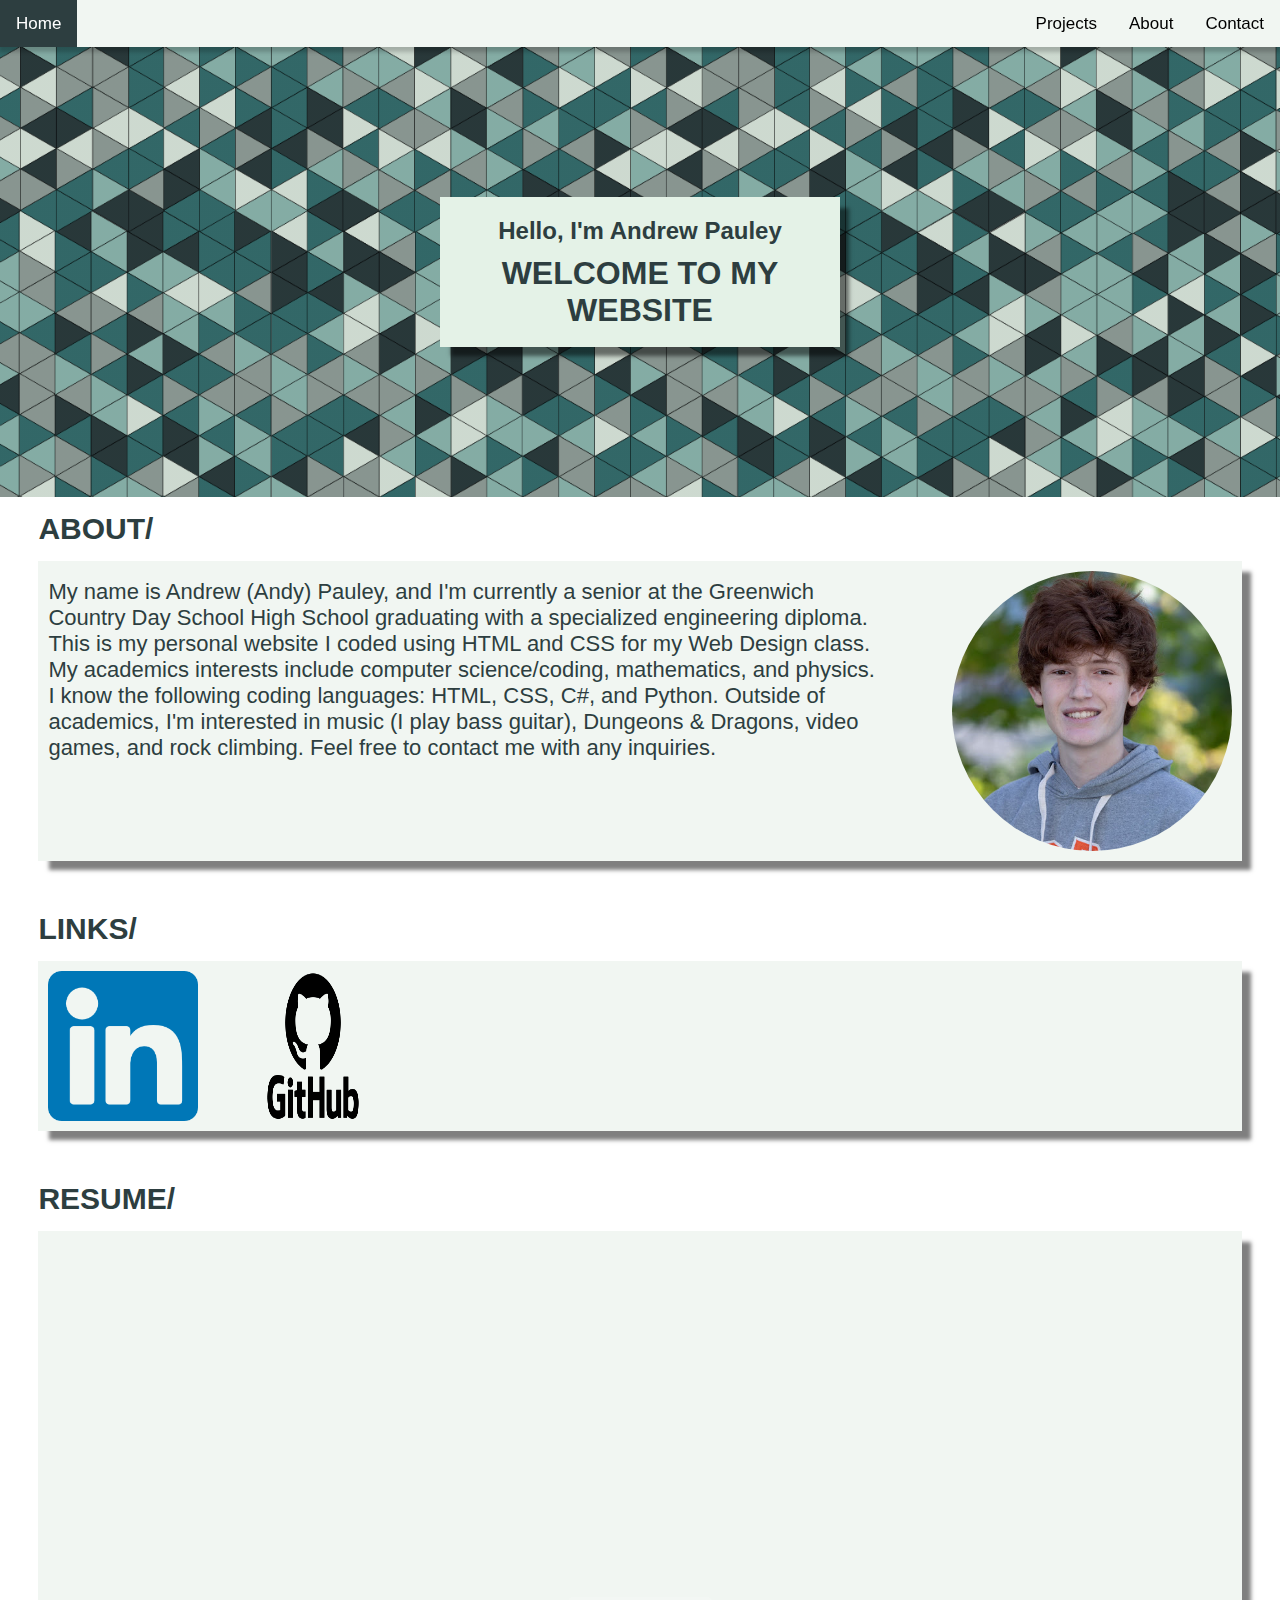
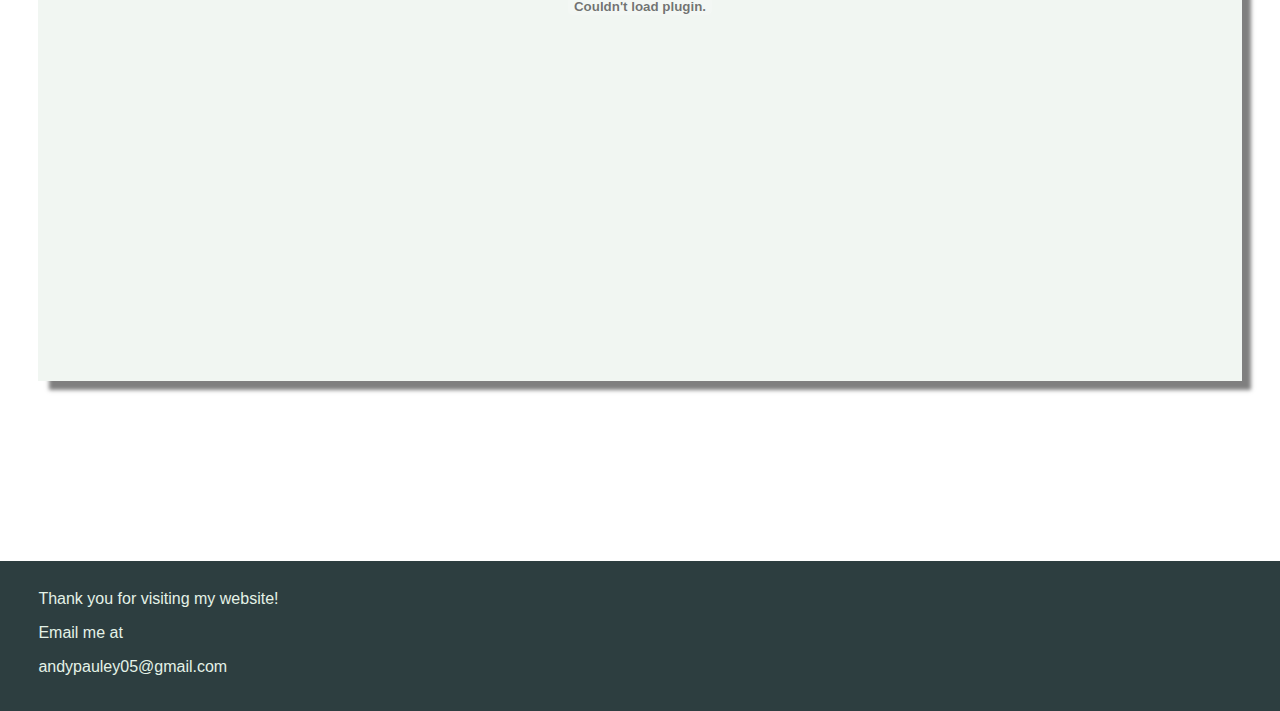
<file: index.html>
<!-- FlowerBox:
    Author: Andy Pauley
    Description: Personal Portfolio Page created for  CS-III assignment
    Date: Worked on from 10/15 to 11/15
    Bugs: Weird sizing when browser is shrunk, text goes over container box when window is too small. Elements overlap when window is to small
    Challenges: Multiple Pages, Parallax Scrolling Background, Hero-image top of page, created my own custom background. Played with aesthetics, Functional sticky top nav bar
    Sources: Consulted w3schools for HTML and CSS assistance, see google doc for sources.
-->



<html>
<head>
    <!--imports style sheet and sets title of page-->
    <link rel="stylesheet" href="portfolioStyles.css">
    <title>Andy Pauley</title>
</head>
</html>
<body>
    <!--Sets up navbar with links to other html pages-->
    <div id="navbar">
        <a class="active" href="index.html">Home</a>
        <a class="split" href="contact.html">Contact</a>
        <a class="split" href="about.html">About</a>
        <a class="split" href="projects.html">Projects</a>
    </div>
    <!--Sets up hero  image centered on background, rectangle inside image to serve as background for text-->
    <div class="hero-image" style="margin-top: 47.33px;">
        <div class="hero-rect">
            <h2 style="margin-top: 10px; margin-bottom: 10px;">Hello, I'm Andrew Pauley</h2>
            <h1 style="margin-top: 10px; margin-bottom: 10px;">WELCOME TO MY WEBSITE</h1>
        </div>
    </div>
    <h3>ABOUT/</h3>
    <!--Two column div with one for text and other for image. Puts  image on top  of first column to get effect of image formatted to  the side-->
    <div class="row">
        <div class="column colleft" style="background-color: rgb(241, 246, 242); box-shadow: 10px 10px 4px -1px rgb(0, 0, 0, 0.5);">
            <div style="width: 70%">
                <p style="margin-top: 8px; font-size: 22px; color: rgb(45, 62, 64);">My name is Andrew (Andy) Pauley, and I'm currently a senior at the Greenwich Country Day School High School graduating with a specialized engineering diploma. This is my personal website I coded using HTML and CSS for my Web Design class. My academics interests include computer science/coding, mathematics, and physics. I know the following coding languages: HTML, CSS, C#, and Python. Outside of academics, I'm interested in music (I play bass guitar), Dungeons & Dragons, video games, and rock climbing. Feel free to contact me with any inquiries.</p>
            </div>
        </div>
        <div class="column colright" style="background-color:#bbbbbb00;">
            <!--Sets up border radius with circular  image-->
            <img src="schoolpicture.jpg" style="border-radius: 50%; height: 280px; width: 280px;">
        </div>
    </div>
    <!--Spacing between elements-->
    <br>
    <br>
    <h3>LINKS/</h3>
    <!--Two column div, but without the overlayed second column-->
    <div class="row">
        <div class="column colleft" style="background-color: rgb(241, 246, 242); box-shadow: 10px 10px 4px -1px rgb(0, 0, 0, 0.5); height: 170px; padding: 10px;">
            <!--Images with links-->
            <a href="https://www.linkedin.com/in/andrew-pauley-75b9a2268/" target="_blank"><img src="174857.png" style="height: 150px; width: 150px;"></a>
            <a href="https://github.com/andyp714" target="_blank"><img src="GitHub-logo.png" style="height: 150px; width: 150px; margin-left: 3%;"></a>
        </div>
    </div>
    <br>
    <br>
    <h3>RESUME/</h3>
    <!--Two column div, but without the overlayed second column-->
    <div class="row">
        <div class="column colleft" style="background-color: rgb(241, 246, 242); box-shadow: 10px 10px 4px -1px rgb(0, 0, 0, 0.5); height: 750px; padding: 10px;">
            <!--Embedded pdf, so  it shows up with pdf interface with download and print-->
            <object data="Andrew_Pauley_Resume.pdf" width="100%" height="100%"></object>
        </div>
    </div>
    <!--spacing-->
    <br>
    <br>
    <br>
    <br>
    <br>
    <br>
    <br>
    <br>
    <br>
    <br>
</body>
<!--Footer at bottom of page-->
<footer>
    <p>Thank you for visiting my website!</p>
    <p>Email me at</p>
    <p>andypauley05@gmail.com</p>
</footer>
</file>
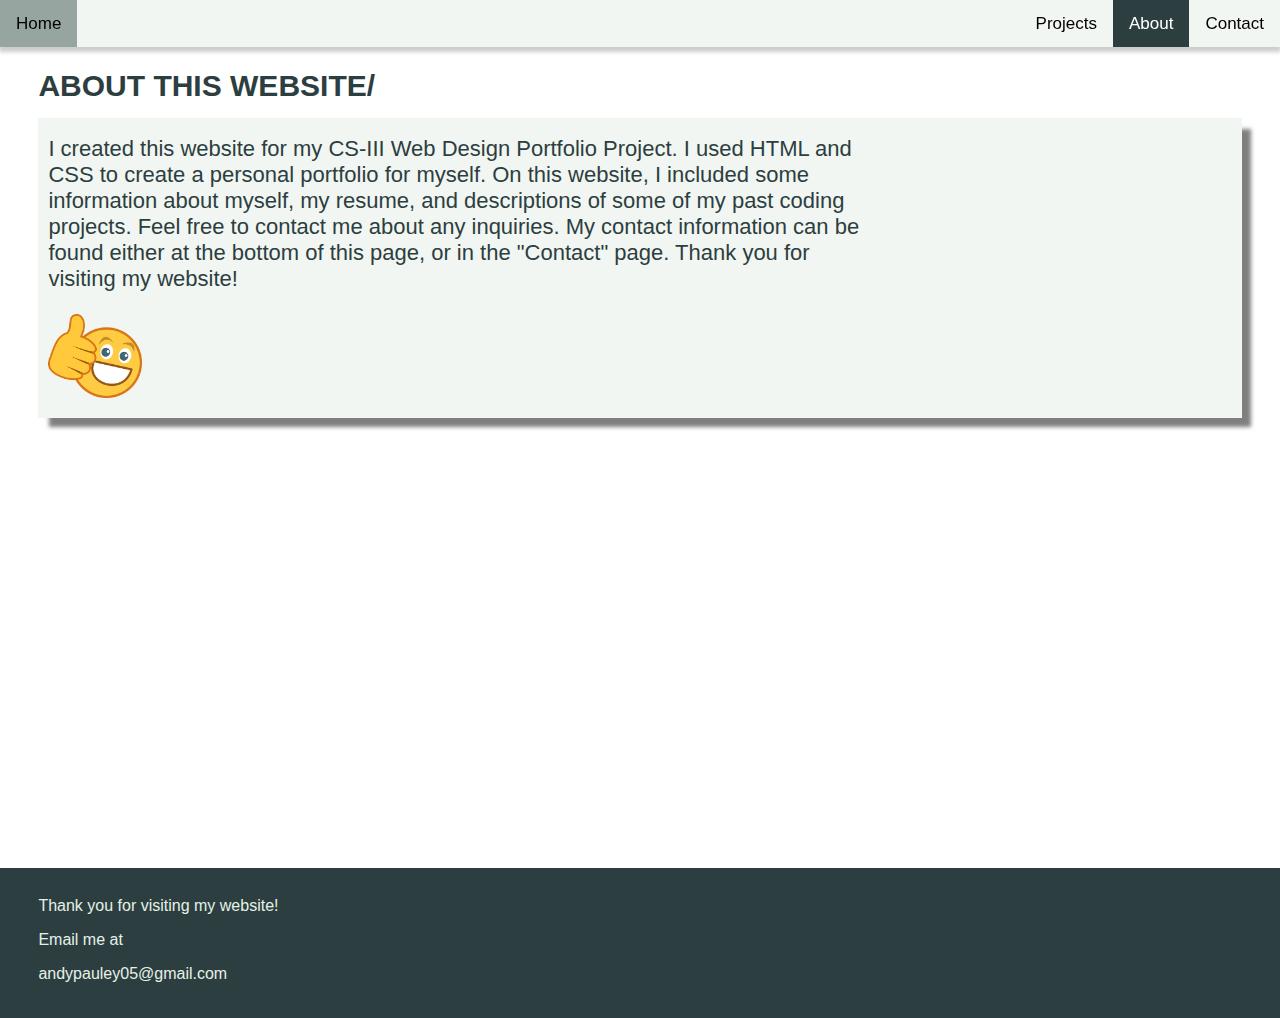
<file: about.html>
<!-- FlowerBox:
    Author: Andy Pauley
    Description: Personal Portfolio Page created for  CS-III assignment
    Date: Worked on from 10/15 to 11/15
    Bugs: Weird sizing when browser is shrunk, text goes over container box when window is too small. Elements overlap when window is to small
    Challenges: Multiple Pages, Parallax Scrolling Background, Hero-image top of page, created my own custom background. Played with aesthetics, Functional sticky top nav bar
    Sources: Consulted w3schools for HTML and CSS assistance, see google doc for sources.
-->



<html>
<head>
    <link rel="stylesheet" href="portfolioStyles.css">
    <title>Andy Pauley</title>
</head>
</html>
<body>
    <div id="navbar">
        <!--Sets up navbar with links to other html pages-->
        <a href="index.html">Home</a>
        <a class="split" href="contact.html">Contact</a>
        <a class="active split" href="about.html">About</a>
        <a class="split" href="projects.html">Projects</a>
    </div>
    <br>
    <br>
    <br>
    <h3>ABOUT THIS WEBSITE/</h3>
    <!--Two column div, but without the overlayed second column-->
    <div class="row">
        <div class="column colleft" style="background-color: rgb(241, 246, 242); box-shadow: 10px 10px 4px -1px rgb(0, 0, 0, 0.5);">
            <div style="width: 70%">
                <p style="margin-top: 8px; font-size: 22px; color: rgb(45, 62, 64);">I created this website for my CS-III Web Design Portfolio Project. I used HTML and CSS to create a personal portfolio for myself. On this website, I included some information about myself, my resume, and descriptions of some of my past coding projects. Feel free to contact me about any inquiries. My contact information can be found either at the bottom of this page, or in the "Contact" page. Thank you for visiting my website!</p>
                <img src="thumbs-up-7648171_1280.webp" style="height: 30%;">
            </div>
        </div>
    </div>
    <!--spacing-->
    <br>
    <br>
    <br>
    <br>
    <br>
    <br>
    <br>
    <br>
    <br>
    <br>
    <br>
    <br>
    <br>
    <br>
    <br>
    <br>
    <br>
    <br>
    <br>
    <br>
    <br>
    <br>
    <br>
    <br>
    <br>
</body>
<!--Footer at bottom of page-->
<footer>
    <p>Thank you for visiting my website!</p>
    <p>Email me at</p>
    <p>andypauley05@gmail.com</p>
</footer>
</file>
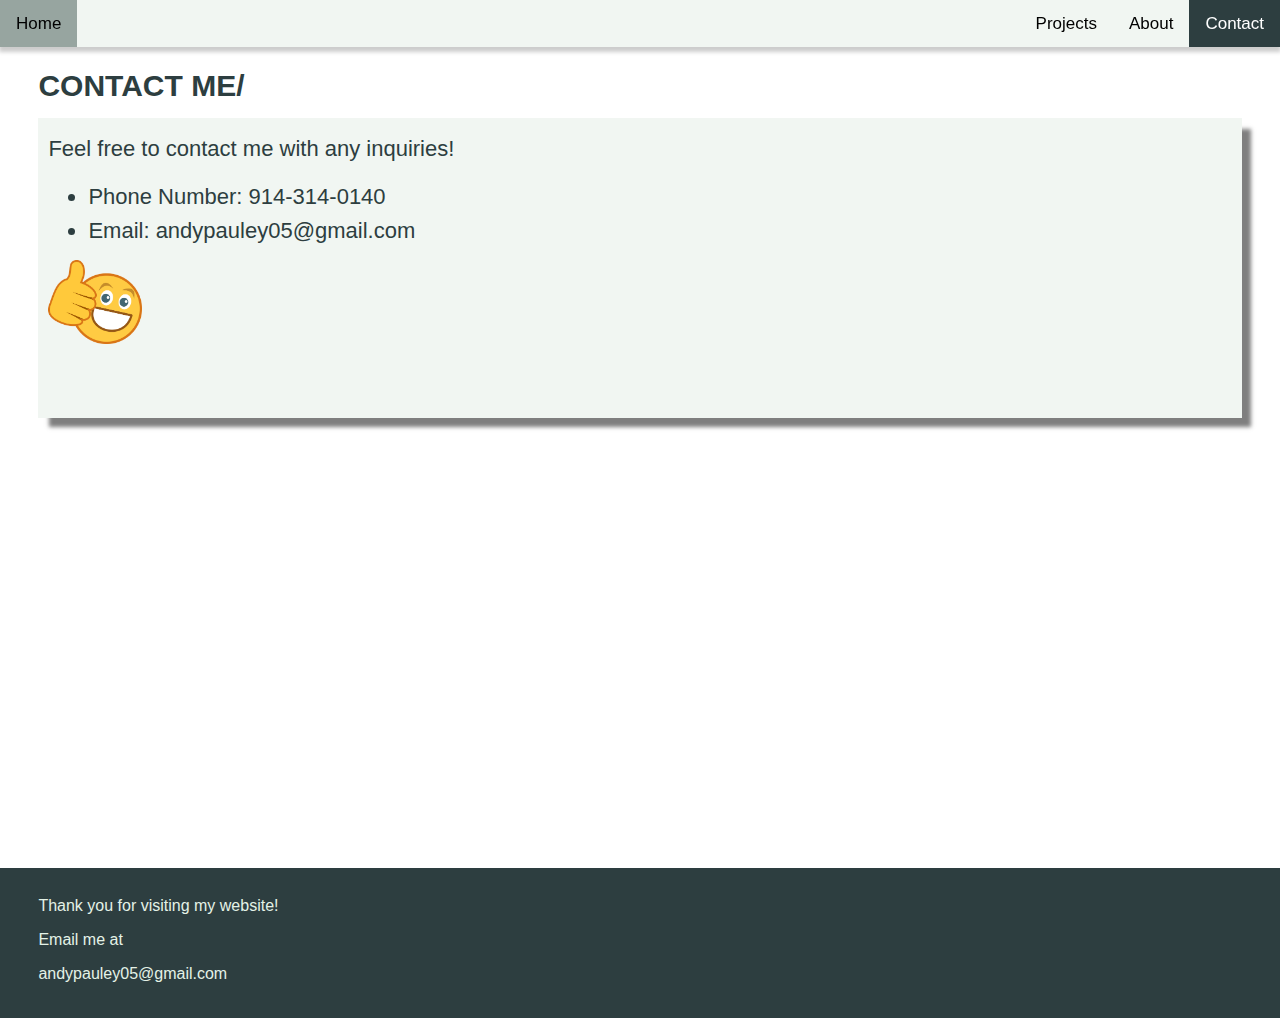
<file: contact.html>
<!-- FlowerBox:
    Author: Andy Pauley
    Description: Personal Portfolio Page created for  CS-III assignment
    Date: Worked on from 10/15 to 11/15
    Bugs: Weird sizing when browser is shrunk, text goes over container box when window is too small. Elements overlap when window is to small
    Challenges: Multiple Pages, Parallax Scrolling Background, Hero-image top of page, created my own custom background. Played with aesthetics, Functional sticky top nav bar
    Sources: Consulted w3schools for HTML and CSS assistance, see google doc for sources.
-->



<html>
<head>
    <link rel="stylesheet" href="portfolioStyles.css">
    <title>Andy Pauley</title>
</head>
</html>
<body>
    <div id="navbar">
        <!--Sets up navbar with links to other html pages-->
        <a href="index.html">Home</a>
        <a class="active split" href="contact.html">Contact</a>
        <a class="split" href="about.html">About</a>
        <a class="split" href="projects.html">Projects</a>
    </div>
    <br>
    <br>
    <br>
    <h3>CONTACT ME/</h3>
    <!--Two column div, but without the overlayed second column-->
    <div class="row">
        <div class="column colleft" style="background-color: rgb(241, 246, 242); box-shadow: 10px 10px 4px -1px rgb(0, 0, 0, 0.5);">
            <div style="width: 70%">
                <p style="margin-top: 8px; font-size: 22px; color: rgb(45, 62, 64);">Feel free to contact me with any inquiries!</p>
                <ul>
                    <li style="margin-top: 8px; font-size: 22px; color: rgb(45, 62, 64);">Phone Number: 914-314-0140</li>
                    <li style="margin-top: 8px; font-size: 22px; color: rgb(45, 62, 64);">Email: andypauley05@gmail.com</li>
                </ul>
                <img src="thumbs-up-7648171_1280.webp" style="height: 30%;">
            </div>
        </div>
    </div>
    <!--spacing-->
    <br>
    <br>
    <br>
    <br>
    <br>
    <br>
    <br>
    <br>
    <br>
    <br>
    <br>
    <br>
    <br>
    <br>
    <br>
    <br>
    <br>
    <br>
    <br>
    <br>
    <br>
    <br>
    <br>
    <br>
    <br>
</body>
<!--Footer at bottom of page-->
<footer>
    <p>Thank you for visiting my website!</p>
    <p>Email me at</p>
    <p>andypauley05@gmail.com</p>
</footer>
</file>
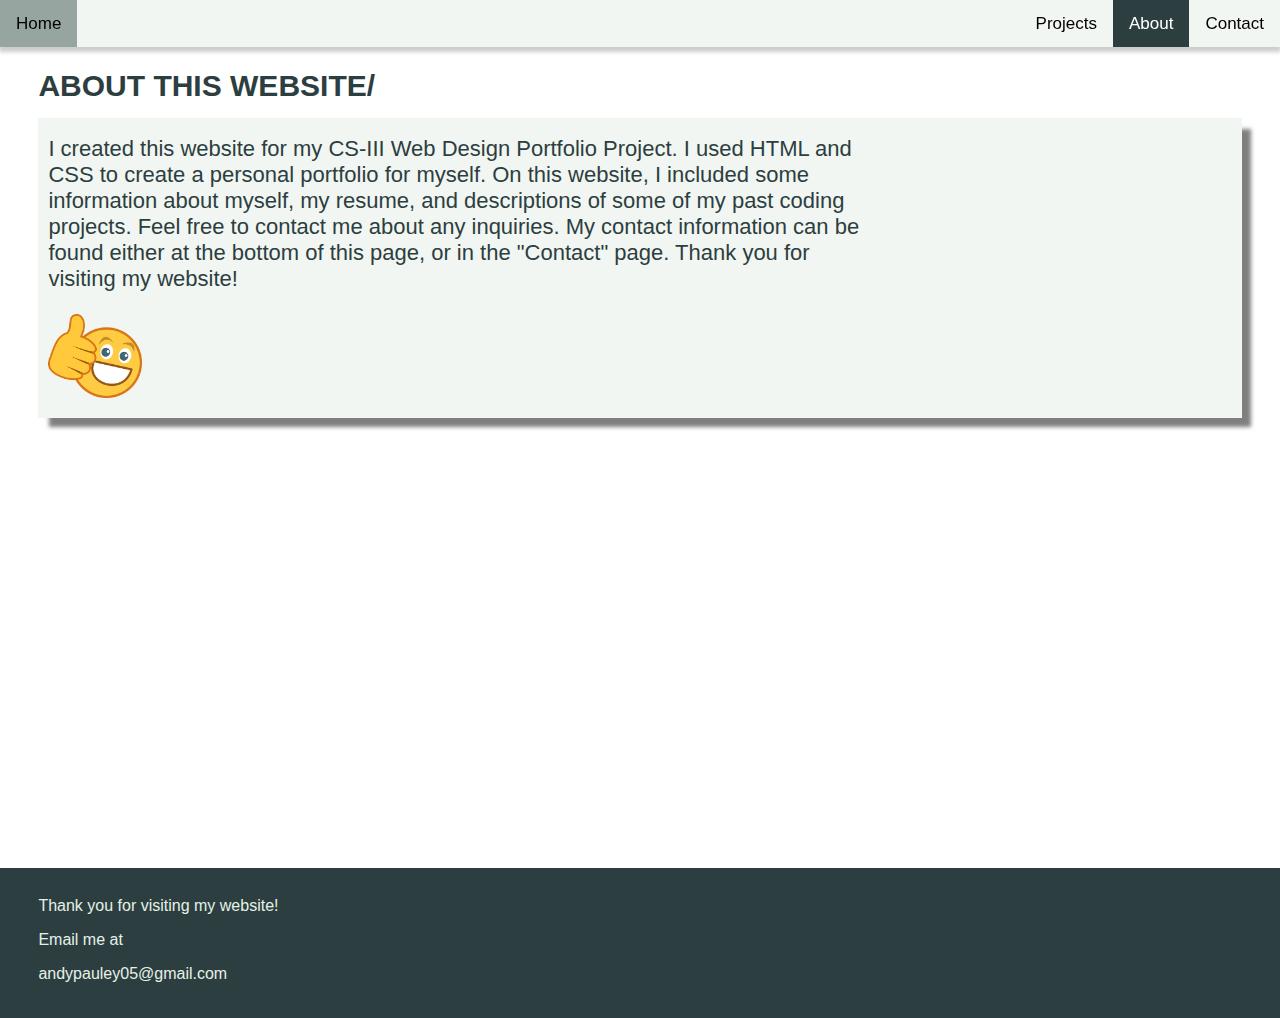
<file: portfolioaboutPage.html>
<!-- FlowerBox:
    Author: Andy Pauley
    Description: Personal Portfolio Page created for  CS-III assignment
    Date: Worked on from 10/15 to 11/15
    Bugs: Weird sizing when browser is shrunk, text goes over container box when window is too small. Elements overlap when window is to small
    Challenges: Multiple Pages, Parallax Scrolling Background, Hero-image top of page, created my own custom background. Played with aesthetics, Functional sticky top nav bar
    Sources: Consulted w3schools for HTML and CSS assistance, see google doc for sources.
-->



<html>
<head>
    <link rel="stylesheet" href="portfolioStyles.css">
    <title>Andy Pauley</title>
</head>
</html>
<body>
    <div id="navbar">
        <!--Sets up navbar with links to other html pages-->
        <a href="portfoliohomePage.html">Home</a>
        <a class="split" href="portfoliocontactPage.html">Contact</a>
        <a class="active split" href="portfolioaboutPage.html">About</a>
        <a class="split" href="portfolioprojectsPage.html">Projects</a>
    </div>
    <br>
    <br>
    <br>
    <h3>ABOUT THIS WEBSITE/</h3>
    <!--Two column div, but without the overlayed second column-->
    <div class="row">
        <div class="column colleft" style="background-color: rgb(241, 246, 242); box-shadow: 10px 10px 4px -1px rgb(0, 0, 0, 0.5);">
            <div style="width: 70%">
                <p style="margin-top: 8px; font-size: 22px; color: rgb(45, 62, 64);">I created this website for my CS-III Web Design Portfolio Project. I used HTML and CSS to create a personal portfolio for myself. On this website, I included some information about myself, my resume, and descriptions of some of my past coding projects. Feel free to contact me about any inquiries. My contact information can be found either at the bottom of this page, or in the "Contact" page. Thank you for visiting my website!</p>
                <img src="thumbs-up-7648171_1280.webp" style="height: 30%;">
            </div>
        </div>
    </div>
    <!--spacing-->
    <br>
    <br>
    <br>
    <br>
    <br>
    <br>
    <br>
    <br>
    <br>
    <br>
    <br>
    <br>
    <br>
    <br>
    <br>
    <br>
    <br>
    <br>
    <br>
    <br>
    <br>
    <br>
    <br>
    <br>
    <br>
</body>
<!--Footer at bottom of page-->
<footer>
    <p>Thank you for visiting my website!</p>
    <p>Email me at</p>
    <p>andypauley05@gmail.com</p>
</footer>
</file>
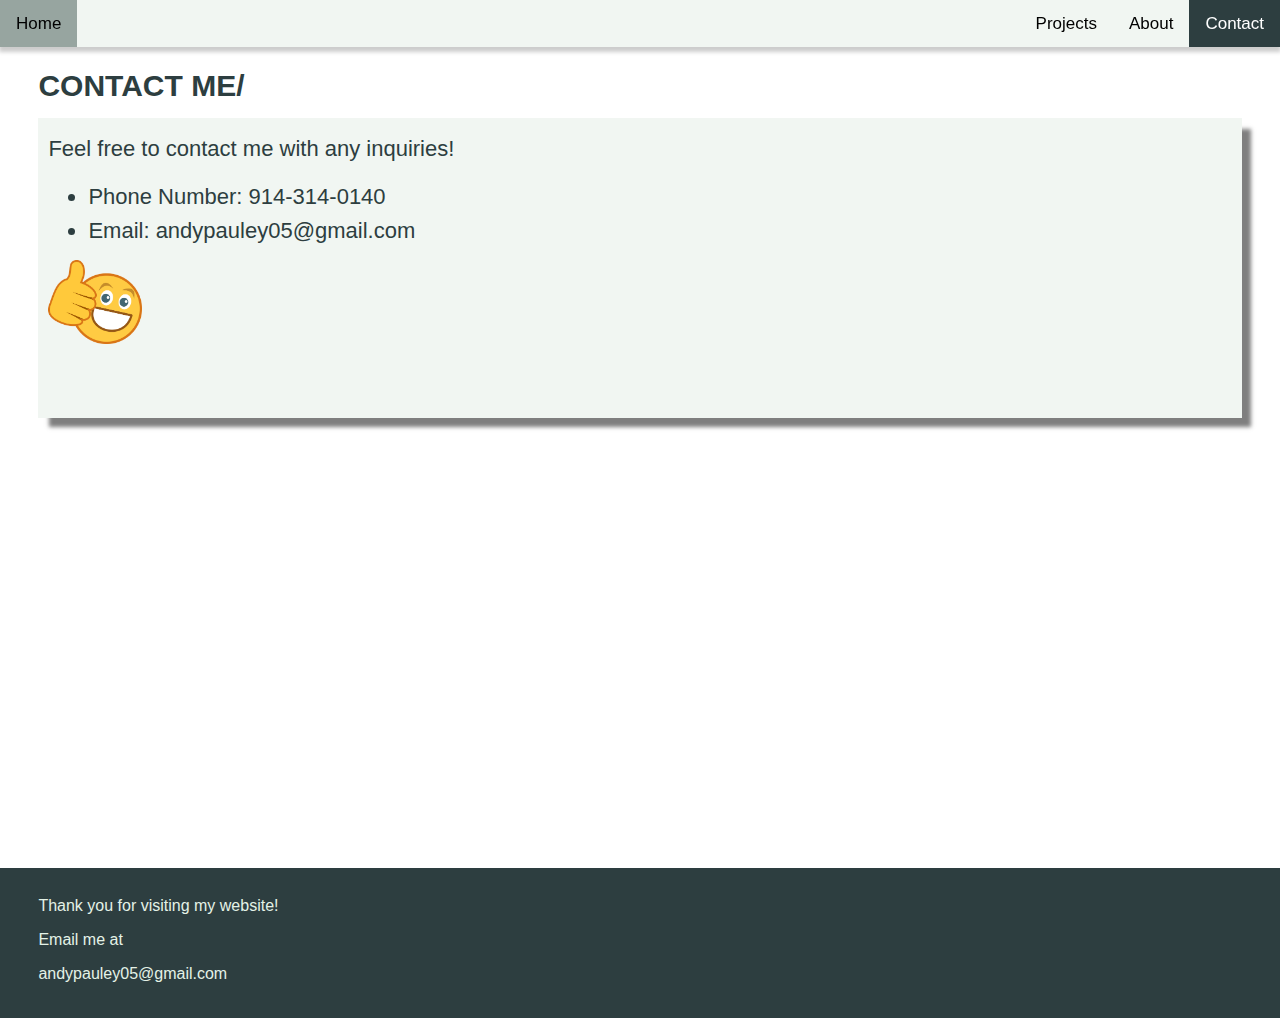
<file: portfoliocontactPage.html>
<!-- FlowerBox:
    Author: Andy Pauley
    Description: Personal Portfolio Page created for  CS-III assignment
    Date: Worked on from 10/15 to 11/15
    Bugs: Weird sizing when browser is shrunk, text goes over container box when window is too small. Elements overlap when window is to small
    Challenges: Multiple Pages, Parallax Scrolling Background, Hero-image top of page, created my own custom background. Played with aesthetics, Functional sticky top nav bar
    Sources: Consulted w3schools for HTML and CSS assistance, see google doc for sources.
-->



<html>
<head>
    <link rel="stylesheet" href="portfolioStyles.css">
    <title>Andy Pauley</title>
</head>
</html>
<body>
    <div id="navbar">
        <!--Sets up navbar with links to other html pages-->
        <a href="portfoliohomePage.html">Home</a>
        <a class="active split" href="portfoliocontactPage.html">Contact</a>
        <a class="split" href="portfolioaboutPage.html">About</a>
        <a class="split" href="portfolioprojectsPage.html">Projects</a>
    </div>
    <br>
    <br>
    <br>
    <h3>CONTACT ME/</h3>
    <!--Two column div, but without the overlayed second column-->
    <div class="row">
        <div class="column colleft" style="background-color: rgb(241, 246, 242); box-shadow: 10px 10px 4px -1px rgb(0, 0, 0, 0.5);">
            <div style="width: 70%">
                <p style="margin-top: 8px; font-size: 22px; color: rgb(45, 62, 64);">Feel free to contact me with any inquiries!</p>
                <ul>
                    <li style="margin-top: 8px; font-size: 22px; color: rgb(45, 62, 64);">Phone Number: 914-314-0140</li>
                    <li style="margin-top: 8px; font-size: 22px; color: rgb(45, 62, 64);">Email: andypauley05@gmail.com</li>
                </ul>
                <img src="thumbs-up-7648171_1280.webp" style="height: 30%;">
            </div>
        </div>
    </div>
    <!--spacing-->
    <br>
    <br>
    <br>
    <br>
    <br>
    <br>
    <br>
    <br>
    <br>
    <br>
    <br>
    <br>
    <br>
    <br>
    <br>
    <br>
    <br>
    <br>
    <br>
    <br>
    <br>
    <br>
    <br>
    <br>
    <br>
</body>
<!--Footer at bottom of page-->
<footer>
    <p>Thank you for visiting my website!</p>
    <p>Email me at</p>
    <p>andypauley05@gmail.com</p>
</footer>
</file>
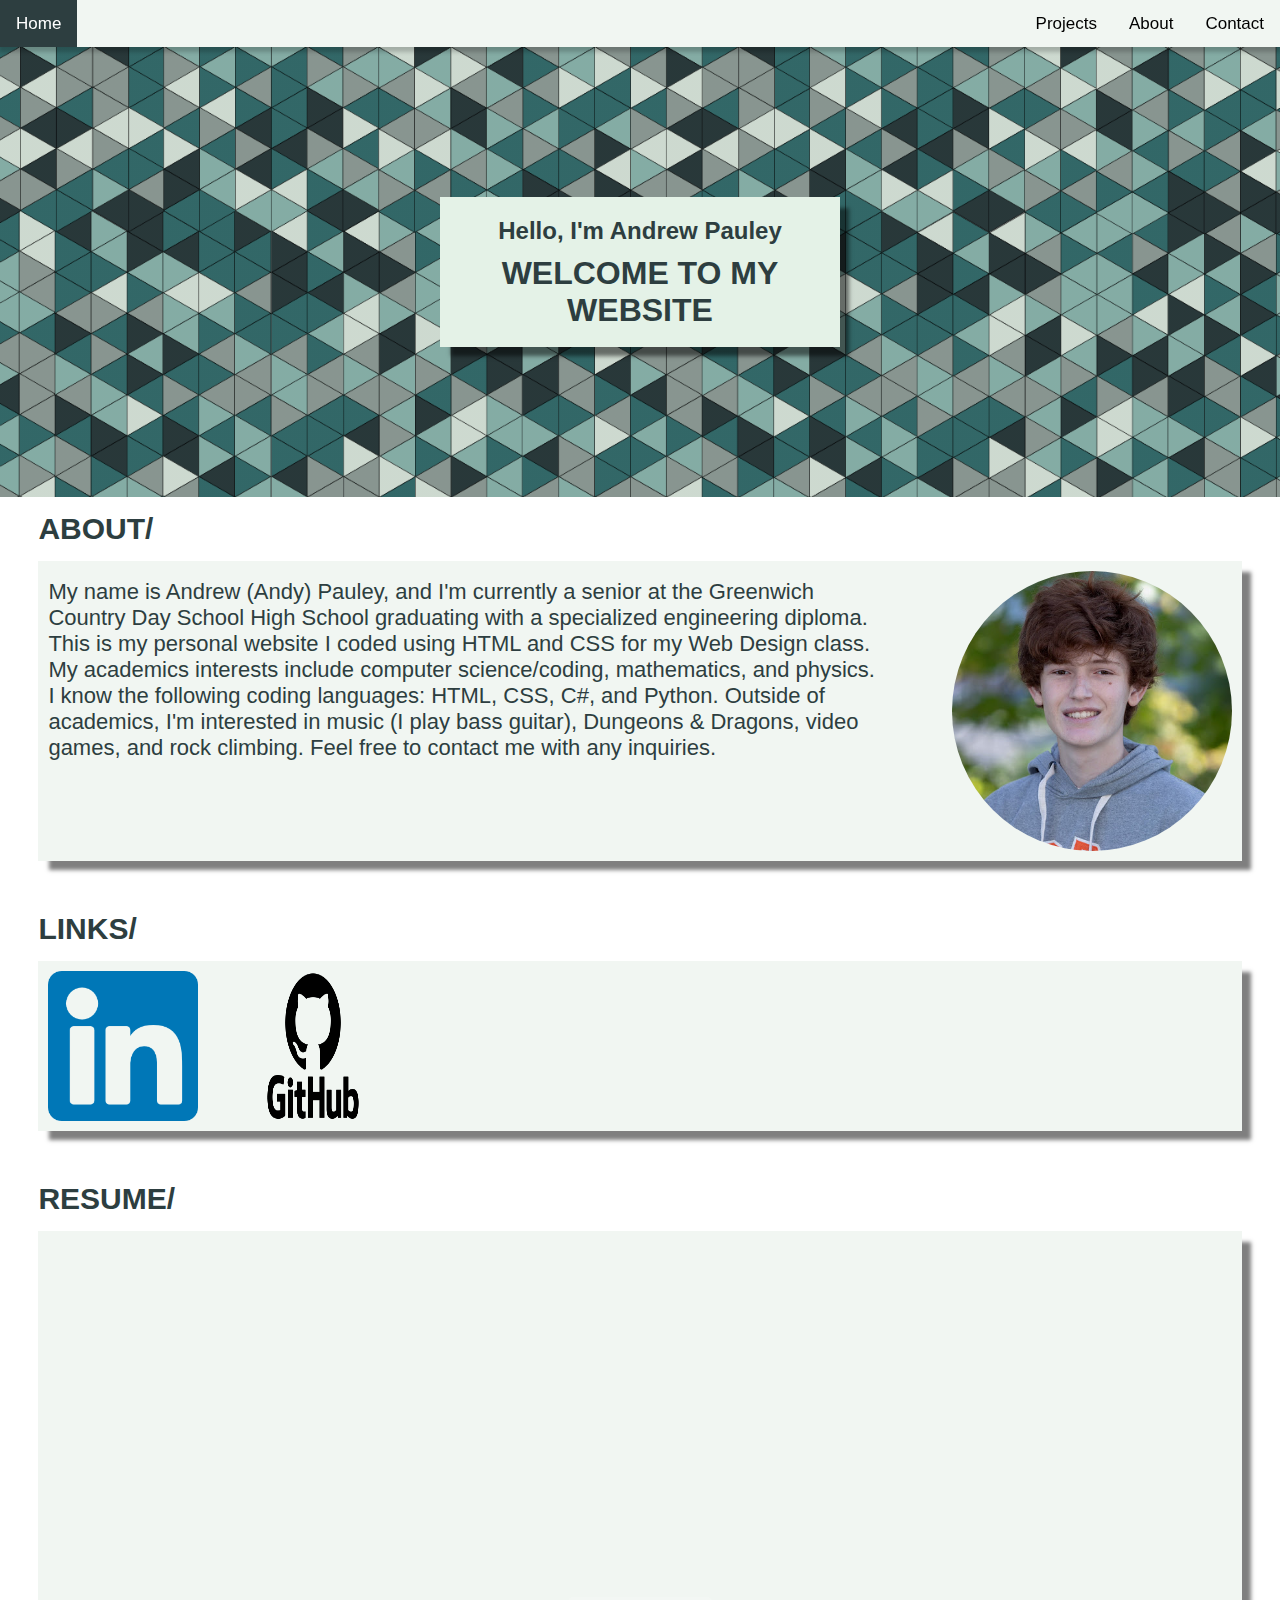
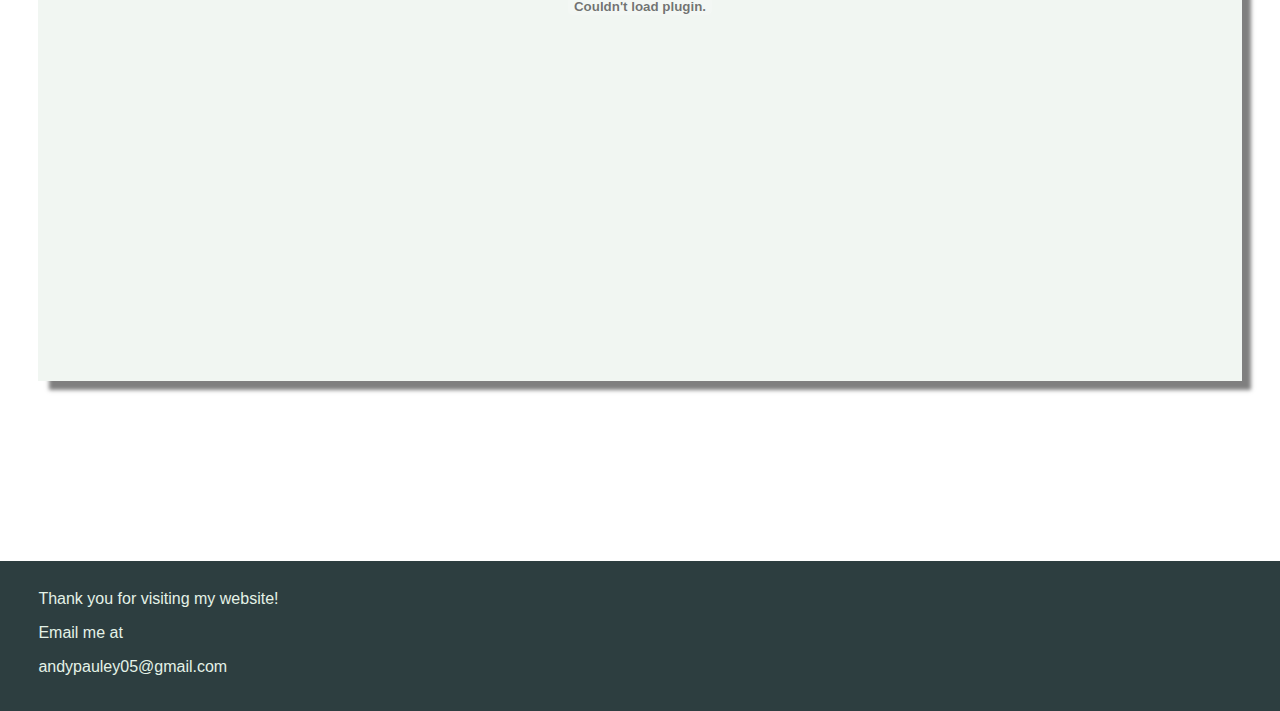
<file: portfoliohomePage.html>
<!-- FlowerBox:
    Author: Andy Pauley
    Description: Personal Portfolio Page created for  CS-III assignment
    Date: Worked on from 10/15 to 11/15
    Bugs: Weird sizing when browser is shrunk, text goes over container box when window is too small. Elements overlap when window is to small
    Challenges: Multiple Pages, Parallax Scrolling Background, Hero-image top of page, created my own custom background. Played with aesthetics, Functional sticky top nav bar
    Sources: Consulted w3schools for HTML and CSS assistance, see google doc for sources.
-->



<html>
<head>
    <!--imports style sheet and sets title of page-->
    <link rel="stylesheet" href="portfolioStyles.css">
    <title>Andy Pauley</title>
</head>
</html>
<body>
    <!--Sets up navbar with links to other html pages-->
    <div id="navbar">
        <a class="active" href="portfoliohomePage.html">Home</a>
        <a class="split" href="portfoliocontactPage.html">Contact</a>
        <a class="split" href="portfolioaboutPage.html">About</a>
        <a class="split" href="portfolioprojectsPage.html">Projects</a>
    </div>
    <!--Sets up hero  image centered on background, rectangle inside image to serve as background for text-->
    <div class="hero-image" style="margin-top: 47.33px;">
        <div class="hero-rect">
            <h2 style="margin-top: 10px; margin-bottom: 10px;">Hello, I'm Andrew Pauley</h2>
            <h1 style="margin-top: 10px; margin-bottom: 10px;">WELCOME TO MY WEBSITE</h1>
        </div>
    </div>
    <h3>ABOUT/</h3>
    <!--Two column div with one for text and other for image. Puts  image on top  of first column to get effect of image formatted to  the side-->
    <div class="row">
        <div class="column colleft" style="background-color: rgb(241, 246, 242); box-shadow: 10px 10px 4px -1px rgb(0, 0, 0, 0.5);">
            <div style="width: 70%">
                <p style="margin-top: 8px; font-size: 22px; color: rgb(45, 62, 64);">My name is Andrew (Andy) Pauley, and I'm currently a senior at the Greenwich Country Day School High School graduating with a specialized engineering diploma. This is my personal website I coded using HTML and CSS for my Web Design class. My academics interests include computer science/coding, mathematics, and physics. I know the following coding languages: HTML, CSS, C#, and Python. Outside of academics, I'm interested in music (I play bass guitar), Dungeons & Dragons, video games, and rock climbing. Feel free to contact me with any inquiries.</p>
            </div>
        </div>
        <div class="column colright" style="background-color:#bbbbbb00;">
            <!--Sets up border radius with circular  image-->
            <img src="schoolpicture.jpg" style="border-radius: 50%; height: 280px; width: 280px;">
        </div>
    </div>
    <!--Spacing between elements-->
    <br>
    <br>
    <h3>LINKS/</h3>
    <!--Two column div, but without the overlayed second column-->
    <div class="row">
        <div class="column colleft" style="background-color: rgb(241, 246, 242); box-shadow: 10px 10px 4px -1px rgb(0, 0, 0, 0.5); height: 170px; padding: 10px;">
            <!--Images with links-->
            <a href="https://www.linkedin.com/in/andrew-pauley-75b9a2268/" target="_blank"><img src="174857.png" style="height: 150px; width: 150px;"></a>
            <a href="https://github.com/andyp714" target="_blank"><img src="GitHub-logo.png" style="height: 150px; width: 150px; margin-left: 3%;"></a>
        </div>
    </div>
    <br>
    <br>
    <h3>RESUME/</h3>
    <!--Two column div, but without the overlayed second column-->
    <div class="row">
        <div class="column colleft" style="background-color: rgb(241, 246, 242); box-shadow: 10px 10px 4px -1px rgb(0, 0, 0, 0.5); height: 750px; padding: 10px;">
            <!--Embedded pdf, so  it shows up with pdf interface with download and print-->
            <object data="Andy Pauley Resume.pdf" width="100%" height="100%"></object>
        </div>
    </div>
    <!--spacing-->
    <br>
    <br>
    <br>
    <br>
    <br>
    <br>
    <br>
    <br>
    <br>
    <br>
</body>
<!--Footer at bottom of page-->
<footer>
    <p>Thank you for visiting my website!</p>
    <p>Email me at</p>
    <p>andypauley05@gmail.com</p>
</footer>
</file>
<file: portfolioStyles.css>
* {
    box-sizing: border-box;
}
  

body {
    margin: 0px;
    font-family: Arial, Helvetica, sans-serif;
}

#navbar {
    z-index: 2;
    overflow: hidden;
    position: fixed;
    top: 0;
    width: 100%;
    height: 47.33px;
    box-shadow: 0 4px 4px 1px rgb(0, 0, 0, 0.2);
    background-color: rgb(241, 246, 242);
}

#navbar a {
    float: left;
    display: block;
    color: rgb(0, 0, 0);
    text-align: center;
    padding: 14px 16px;
    text-decoration: none;
    font-size: 17px;
}

#navbar a.split{
    float: right;
}

#navbar a:hover {
    background-color: rgb(151, 165, 160);
}

#navbar a.active {
    background-color: rgb(45, 62, 64);
    color: white;
}

.hero-image {
    z-index: 1;
    background-image: linear-gradient(rgba(0, 0, 0, 0.1), rgba(0, 0, 0, 0.1)), url(hexpattern22-01.png);
    height: 50%;
    background-attachment: fixed;
    background-position: center;
    background-size: cover;
    position: relative;
}

.hero-rect {
    text-align: center;
    position: absolute;
    padding: 10px 0;
    top: 50%;
    left: 50%;
    height: 150px;
    width: 400px;
    background-color: rgb(228, 242, 231);
    transform: translate(-50%, -50%);
    box-shadow: 10px 10px 4px -1px rgb(0, 0, 0, 0.5);
    color: rgb(45, 62, 64);
}

h3 {
    margin-left: 3%;
    color: rgb(45, 62, 64);
    font-size: 30px;
    margin-top: 15px;
    margin-bottom: 15px;
}



.column {
    float: left;
    padding: 10px;
    height: 300px;
}

.colleft {
    width: 94%;
    margin-left: 3%;
}

.colright {
    position: absolute;
    right: 3%;
    width: 300px;
}



.row:after {
    content: "";
    display: table;
    clear: both;
}

footer {
    padding-left: 3%;
    padding-top: 1%;
    height: 150px;
    background-color: rgb(45, 62, 64);
    color: rgb(228, 242, 231);
}

.portcol {
    float: left;
    width: 25%;
    padding: 8px;
}

.portcontent {
    background-color: rgb(228, 242, 231);
    padding: 1%;
    height: 650px;
    box-shadow: 10px 10px 4px -1px rgb(0, 0, 0, 0.5)
}
</file>
